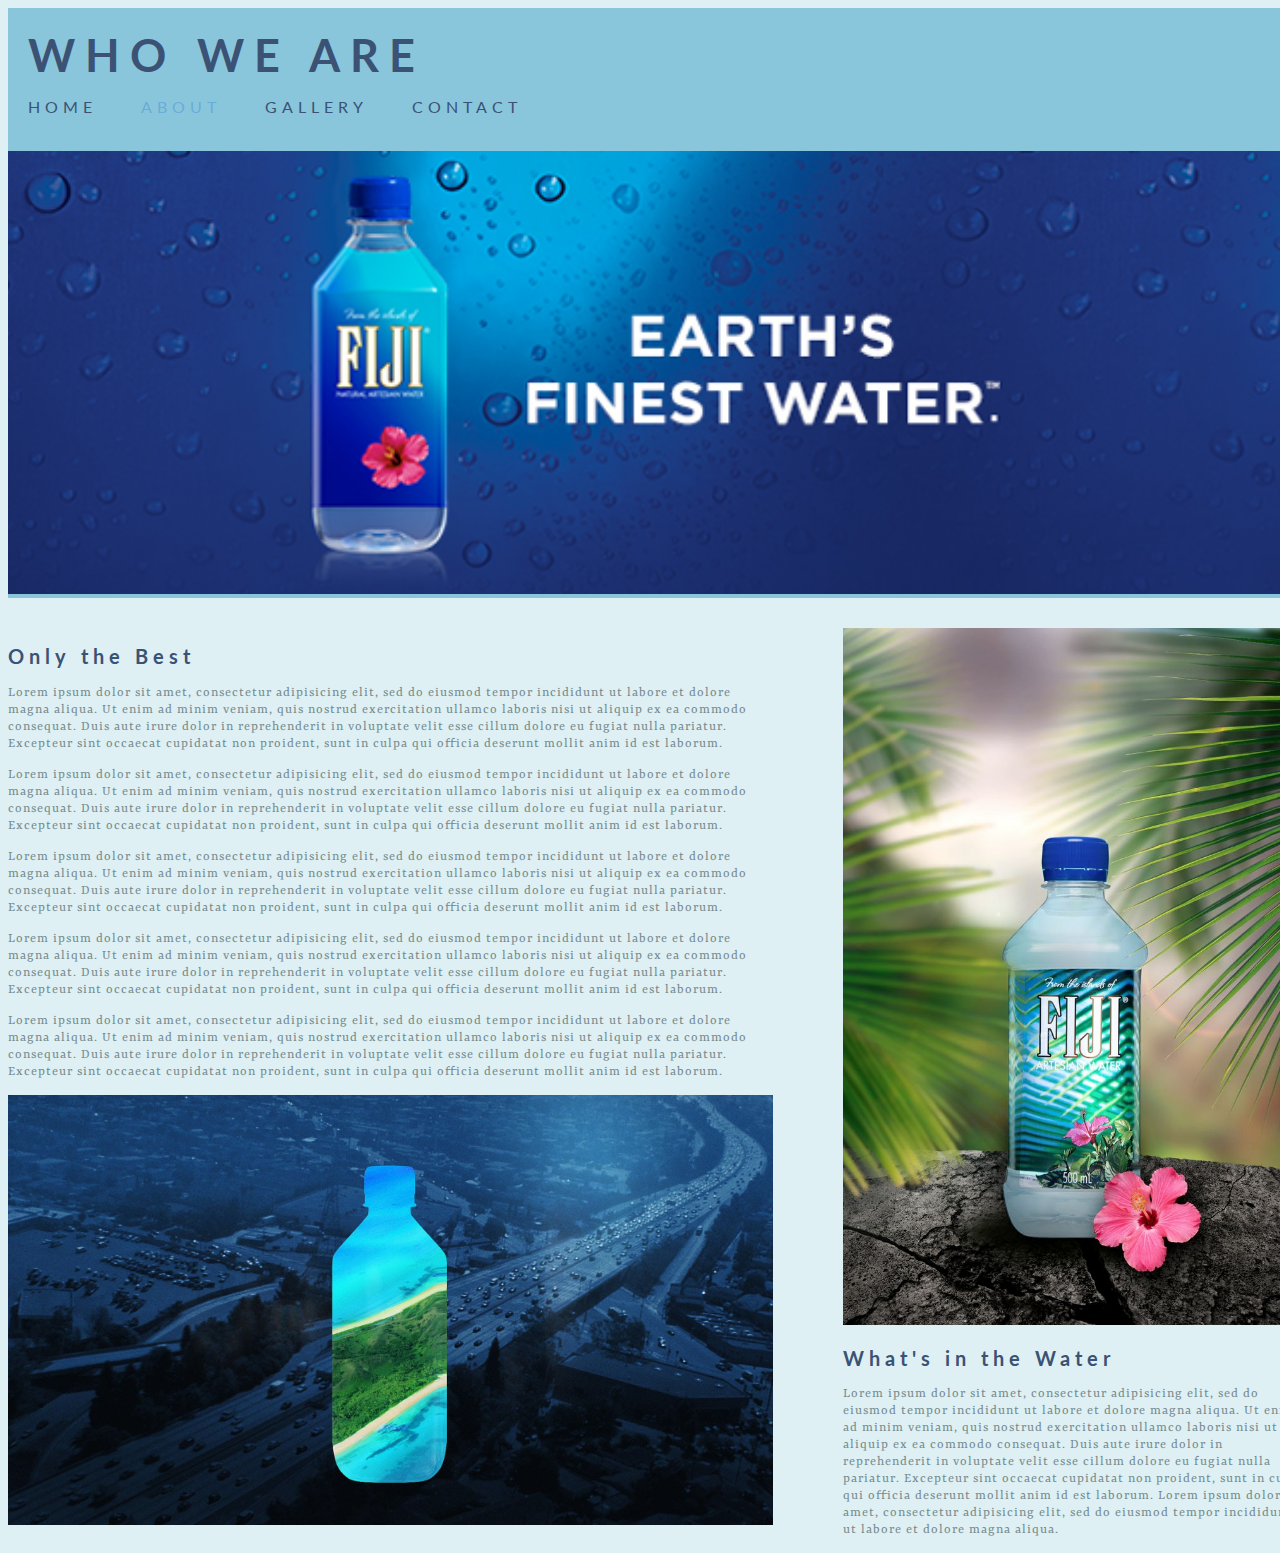
<file: about.html>
<!DOCTYPE html>
<html>
	<head>
		<meta charset="utf-8">
		<title>About</title>
		<link rel="stylesheet" href="styles.css">
		<style>
			.mainmenu a{
				margin-left: 5px;
			}
			.headerphoto img {
				width: 1300px;
			}
			article img {
				width: 765px;
			}
			aside img {
				width: 465px;
			}
		</style>
	</head>
	<body>

		<div class="container">

			<h1>WHO WE ARE</h1>

			<nav class="mainmenu">
				<a href="index.html">HOME</a>
				<a href="about.html" class="chosen">ABOUT</a>
				<a href="gallery.html">GALLERY</a>
				<a href="contact.html">CONTACT</a>
			</nav>

			<div class="headerphoto">
				<img src="photoheader.png">
			</div>

			<div class="columns">
				<article>
					<div class="text">
						<h2>Only the Best</h2>
						<p>
							Lorem ipsum dolor sit amet, consectetur adipisicing elit, sed do eiusmod
							tempor incididunt ut labore et dolore magna aliqua. Ut enim ad minim veniam,
							quis nostrud exercitation ullamco laboris nisi ut aliquip ex ea commodo
							consequat. Duis aute irure dolor in reprehenderit in voluptate velit esse
							cillum dolore eu fugiat nulla pariatur. Excepteur sint occaecat cupidatat non
							proident, sunt in culpa qui officia deserunt mollit anim id est laborum.
						</p>
						<p>
							Lorem ipsum dolor sit amet, consectetur adipisicing elit, sed do eiusmod
							tempor incididunt ut labore et dolore magna aliqua. Ut enim ad minim veniam,
							quis nostrud exercitation ullamco laboris nisi ut aliquip ex ea commodo
							consequat. Duis aute irure dolor in reprehenderit in voluptate velit esse
							cillum dolore eu fugiat nulla pariatur. Excepteur sint occaecat cupidatat non
							proident, sunt in culpa qui officia deserunt mollit anim id est laborum.
						</p>
						<p>
							Lorem ipsum dolor sit amet, consectetur adipisicing elit, sed do eiusmod
							tempor incididunt ut labore et dolore magna aliqua. Ut enim ad minim veniam,
							quis nostrud exercitation ullamco laboris nisi ut aliquip ex ea commodo
							consequat. Duis aute irure dolor in reprehenderit in voluptate velit esse
							cillum dolore eu fugiat nulla pariatur. Excepteur sint occaecat cupidatat non
							proident, sunt in culpa qui officia deserunt mollit anim id est laborum.
						</p>
						<p>
							Lorem ipsum dolor sit amet, consectetur adipisicing elit, sed do eiusmod
							tempor incididunt ut labore et dolore magna aliqua. Ut enim ad minim veniam,
							quis nostrud exercitation ullamco laboris nisi ut aliquip ex ea commodo
							consequat. Duis aute irure dolor in reprehenderit in voluptate velit esse
							cillum dolore eu fugiat nulla pariatur. Excepteur sint occaecat cupidatat non
							proident, sunt in culpa qui officia deserunt mollit anim id est laborum.
						</p>
						<p>
							Lorem ipsum dolor sit amet, consectetur adipisicing elit, sed do eiusmod
							tempor incididunt ut labore et dolore magna aliqua. Ut enim ad minim veniam,
							quis nostrud exercitation ullamco laboris nisi ut aliquip ex ea commodo
							consequat. Duis aute irure dolor in reprehenderit in voluptate velit esse
							cillum dolore eu fugiat nulla pariatur. Excepteur sint occaecat cupidatat non
							proident, sunt in culpa qui officia deserunt mollit anim id est laborum.
						</p>
						<img src="article1.jpg">
					</div>
				</article>
				<aside>
					<img src="aside.jpg">
					<div class="text">
						<h2>What's in the Water</h2>
						<p>
							Lorem ipsum dolor sit amet, consectetur adipisicing elit, sed do eiusmod
							tempor incididunt ut labore et dolore magna aliqua. Ut enim ad minim veniam,
							quis nostrud exercitation ullamco laboris nisi ut aliquip ex ea commodo
							consequat. Duis aute irure dolor in reprehenderit in voluptate velit esse
							cillum dolore eu fugiat nulla pariatur. Excepteur sint occaecat cupidatat non
							proident, sunt in culpa qui officia deserunt mollit anim id est laborum.
							Lorem ipsum dolor sit amet, consectetur adipisicing elit, sed do eiusmod
							tempor incididunt ut labore et dolore magna aliqua.
						</p>
					</div>
				</aside>
			</div>
		</div>
	</body>
</html>
</file>
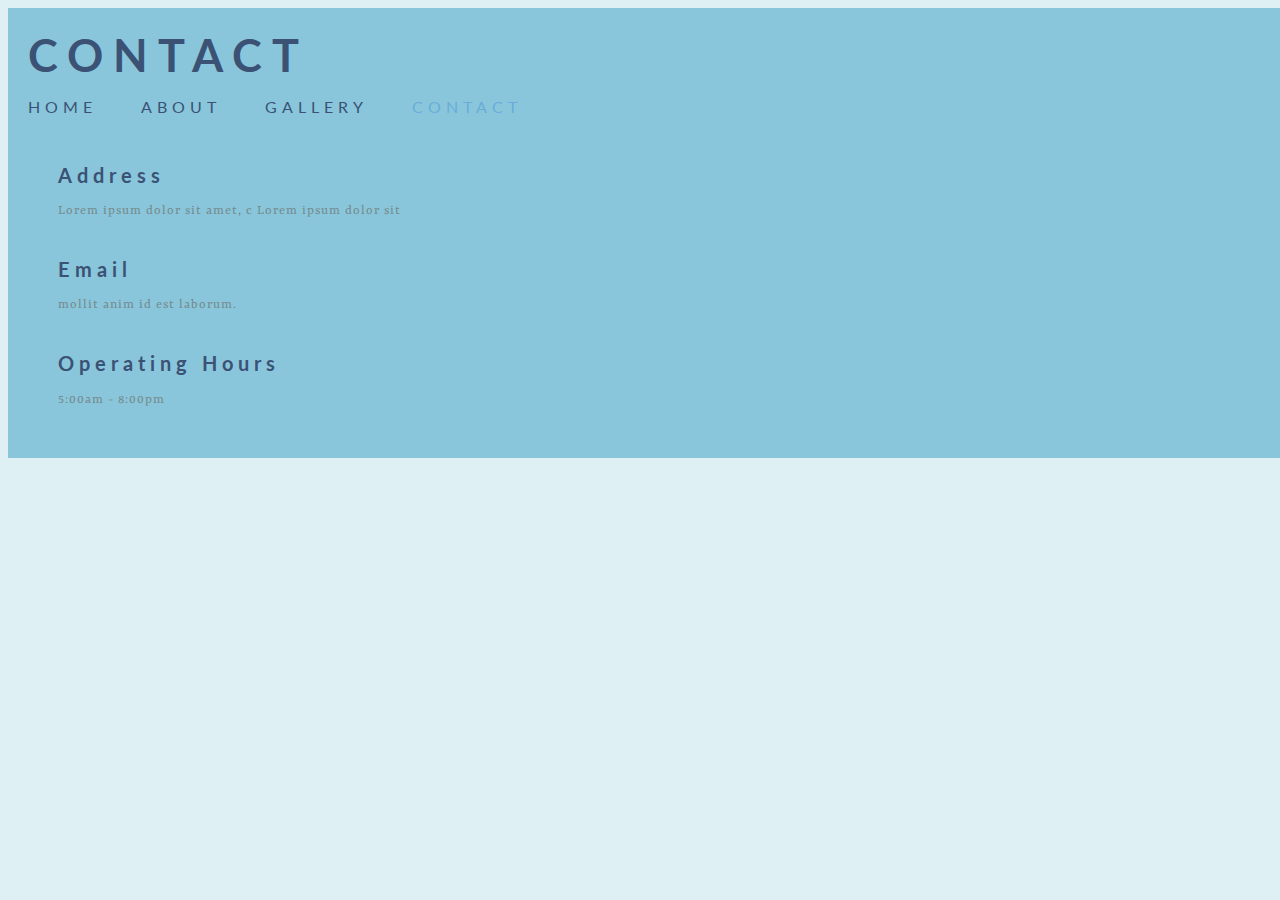
<file: contact.html>
<!DOCTYPE html>
<html>
	<head>
		<meta charset="utf-8">
		<title>About</title>
		<link rel="stylesheet" href="styles.css">
		<style>
			.mainmenu a{
				margin-left: 5px;
			}
			.contact {
				padding: 15px;
				padding-left: 50px;
			}
			p {
				padding-bottom: 20px;
			}
		</style>
	</head>
	<body>

		<div class="container">

			<h1>CONTACT</h1>

			<nav class="mainmenu">
				<a href="index.html">HOME</a>
				<a href="about.html" >ABOUT</a>
				<a href="gallery.html">GALLERY</a>
				<a href="contact.html" class="chosen">CONTACT</a>
			</nav>

			<div class="contact">

				<h2>Address</h2>

				<p>Lorem ipsum dolor sit amet, c
				Lorem ipsum dolor sit </p>

				<h2>Email</h2>

				<p>mollit anim id est laborum.</p>

				<h2>Operating Hours</h2>

				<p>5:00am - 8:00pm</p>

			</div>



		</div>
	</body>
</html>
</file>
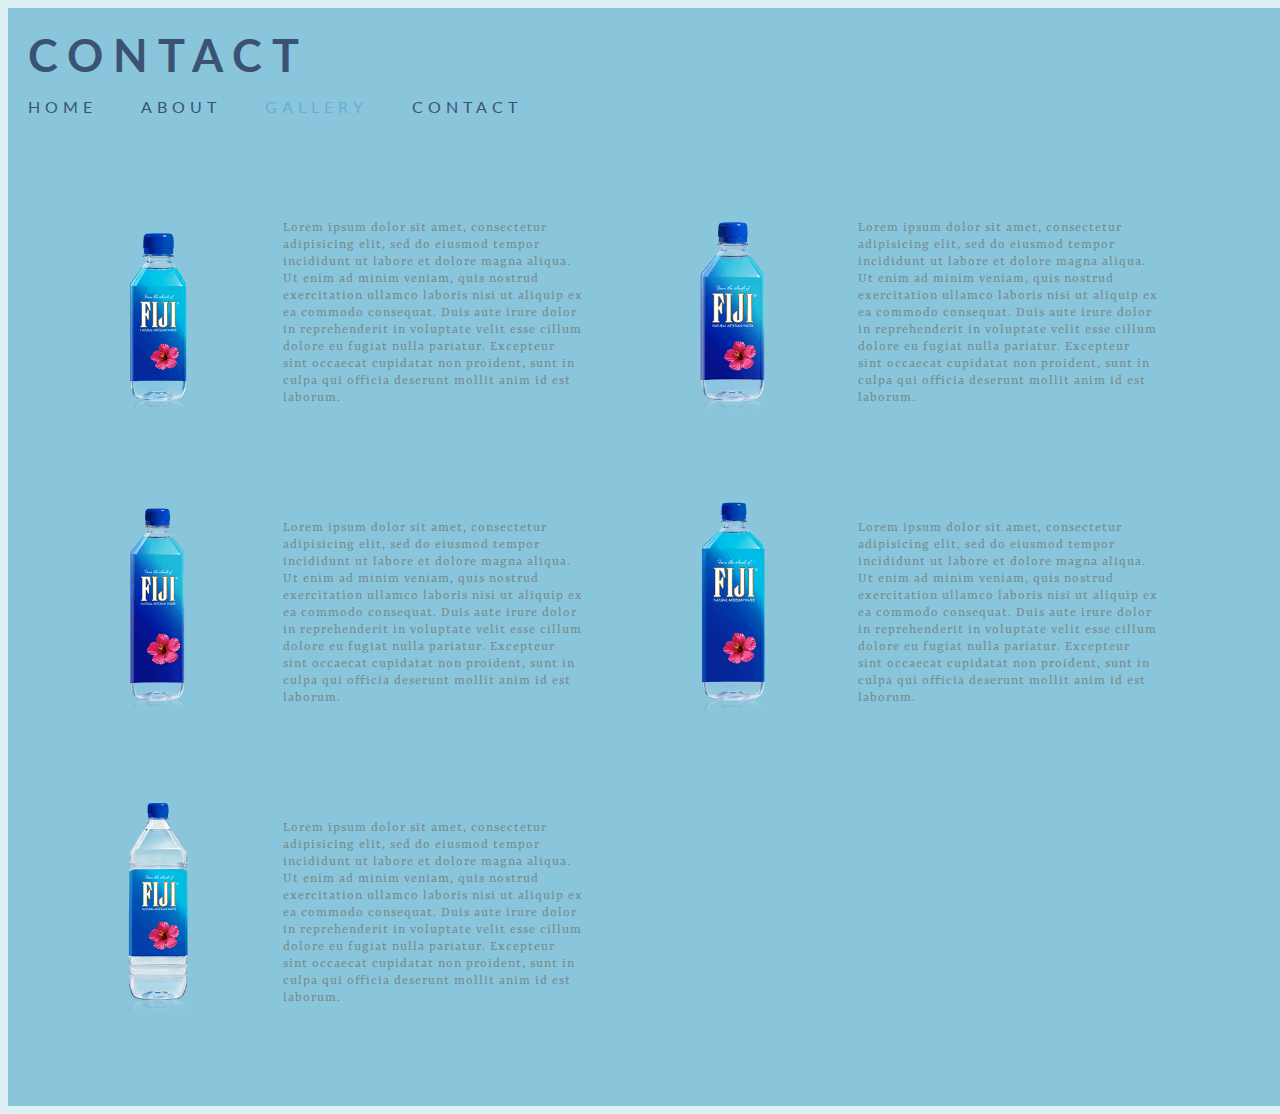
<file: gallery.html>
<!DOCTYPE html>
<html>
	<head>
		<meta charset="utf-8">
		<title>About</title>
		<link rel="stylesheet" href="styles.css">
		<style>
			.mainmenu a{
				margin-left: 5px;
			}

			img{
				text-align: center;
				width: 250px;
				height: 250px;
				padding-top: 50px;
				padding-left: 25px;
			}

			.row1{
				display: flex;
			}
			.row2{
				display: flex;
			}
			.row3{
				display: flex;
			}

			p{
				padding-top: 75px;
				width: 300px;
			}
			.rows{
				padding-bottom: 75px;
			}

		</style>
	</head>
	<body>

		<div class="container">

			<h1>CONTACT</h1>

			<nav class="mainmenu">
				<a href="index.html">HOME</a>
				<a href="about.html" >ABOUT</a>
				<a href="gallery.html"  class="chosen">GALLERY</a>
				<a href="contact.html">CONTACT</a>
			</nav>
			<div class= "rows">
				<div class="row1">
					<img src="gallery1.png">
					<p>Lorem ipsum dolor sit amet, consectetur adipisicing elit, sed do eiusmod tempor incididunt ut labore et dolore magna aliqua. Ut enim ad minim veniam, quis nostrud exercitation ullamco laboris nisi ut aliquip ex ea commodo consequat. Duis aute irure dolor in reprehenderit in voluptate velit esse cillum dolore eu fugiat nulla pariatur. Excepteur sint occaecat cupidatat non proident, sunt in culpa qui officia deserunt mollit anim id est laborum.</p>
					<img src="gallery2.png">
					<p>Lorem ipsum dolor sit amet, consectetur adipisicing elit, sed do eiusmod tempor incididunt ut labore et dolore magna aliqua. Ut enim ad minim veniam, quis nostrud exercitation ullamco laboris nisi ut aliquip ex ea commodo consequat. Duis aute irure dolor in reprehenderit in voluptate velit esse cillum dolore eu fugiat nulla pariatur. Excepteur sint occaecat cupidatat non proident, sunt in culpa qui officia deserunt mollit anim id est laborum.</p>
				</div>

				<div class="row2">
					<img src="gallery3.png">
					<p>Lorem ipsum dolor sit amet, consectetur adipisicing elit, sed do eiusmod tempor incididunt ut labore et dolore magna aliqua. Ut enim ad minim veniam, quis nostrud exercitation ullamco laboris nisi ut aliquip ex ea commodo consequat. Duis aute irure dolor in reprehenderit in voluptate velit esse cillum dolore eu fugiat nulla pariatur. Excepteur sint occaecat cupidatat non proident, sunt in culpa qui officia deserunt mollit anim id est laborum.</p>
					<img src="gallery4.png">
					<p>Lorem ipsum dolor sit amet, consectetur adipisicing elit, sed do eiusmod tempor incididunt ut labore et dolore magna aliqua. Ut enim ad minim veniam, quis nostrud exercitation ullamco laboris nisi ut aliquip ex ea commodo consequat. Duis aute irure dolor in reprehenderit in voluptate velit esse cillum dolore eu fugiat nulla pariatur. Excepteur sint occaecat cupidatat non proident, sunt in culpa qui officia deserunt mollit anim id est laborum.</p>
				</div>

				<div class="row3">
					<img src="gallery5.png">
					<p>Lorem ipsum dolor sit amet, consectetur adipisicing elit, sed do eiusmod tempor incididunt ut labore et dolore magna aliqua. Ut enim ad minim veniam, quis nostrud exercitation ullamco laboris nisi ut aliquip ex ea commodo consequat. Duis aute irure dolor in reprehenderit in voluptate velit esse cillum dolore eu fugiat nulla pariatur. Excepteur sint occaecat cupidatat non proident, sunt in culpa qui officia deserunt mollit anim id est laborum.</p>
				</div>
			</div>



		</div>
	</body>
</html>
</file>
<file: styles.css>
/*Font*/
@import url('https://fonts.googleapis.com/css?family=Lato:100,100i,300,300i,400,400i,700,700i,900,900i|Yrsa:300,400,500,600,700&subset=latin-ext');

/*Clearfix*/
.cf:before, .cf:after { content: " "; display: table; }
.cf:after { clear: both; }
.cf { *zoom: 1; }

/*body*/
body {
	background-color: #DEF0F4;
}

/*container div*/
.container{
	width: 1300px;
	margin: auto;
	padding: auto;
	background-color: #89C6DB;
}

/*Navigation*/
.mainmenu a{
	text-decoration: none;
	color: #3B5274;
	font-family: 'Lato', sans-serif;
	text-align: center;
	display: inline-block;
	padding: 15px;
}
.mainmenu {
	letter-spacing: 5px;
}
.mainmenu a:hover {
	color: #DEF0F4;
}
.mainmenu a.chosen {
	color: #69ACD9;
}

/*H1*/
h1 {
	color: #3B5274;
	font-family: 'Lato', sans-serif;
	font-size: 45px;
	letter-spacing: 10px;
	margin-bottom: 0px;
	margin-top: 0px;
	padding-bottom: 0px;
	padding-top: 20px;
	padding-left: 20px;
	font-weight: 700;
}

h2{
	color: #3B5274;
	font-family: 'Lato', sans-serif;
	font-size: 20px;
	letter-spacing: 5px;
	font-weight: 400px;
}

/*photoheader*/
.headerphoto {
	margin-top: 20px;
	text-align: center;
}

/*columns*/
.columns {
	background-color: #89C6DB;
	margin-top: 30px;
}
.columns article{
	float: left;
	width: 765px;
	padding-right: 15px;
}
.columns aside{
	float: right;
	width: 465px;
	padding-left: 15px;
}
p {
	font-family: 'Yrsa', serif;
	font-size: 14px;
	letter-spacing: 1px;
	color: #758A8D
}
</file>
